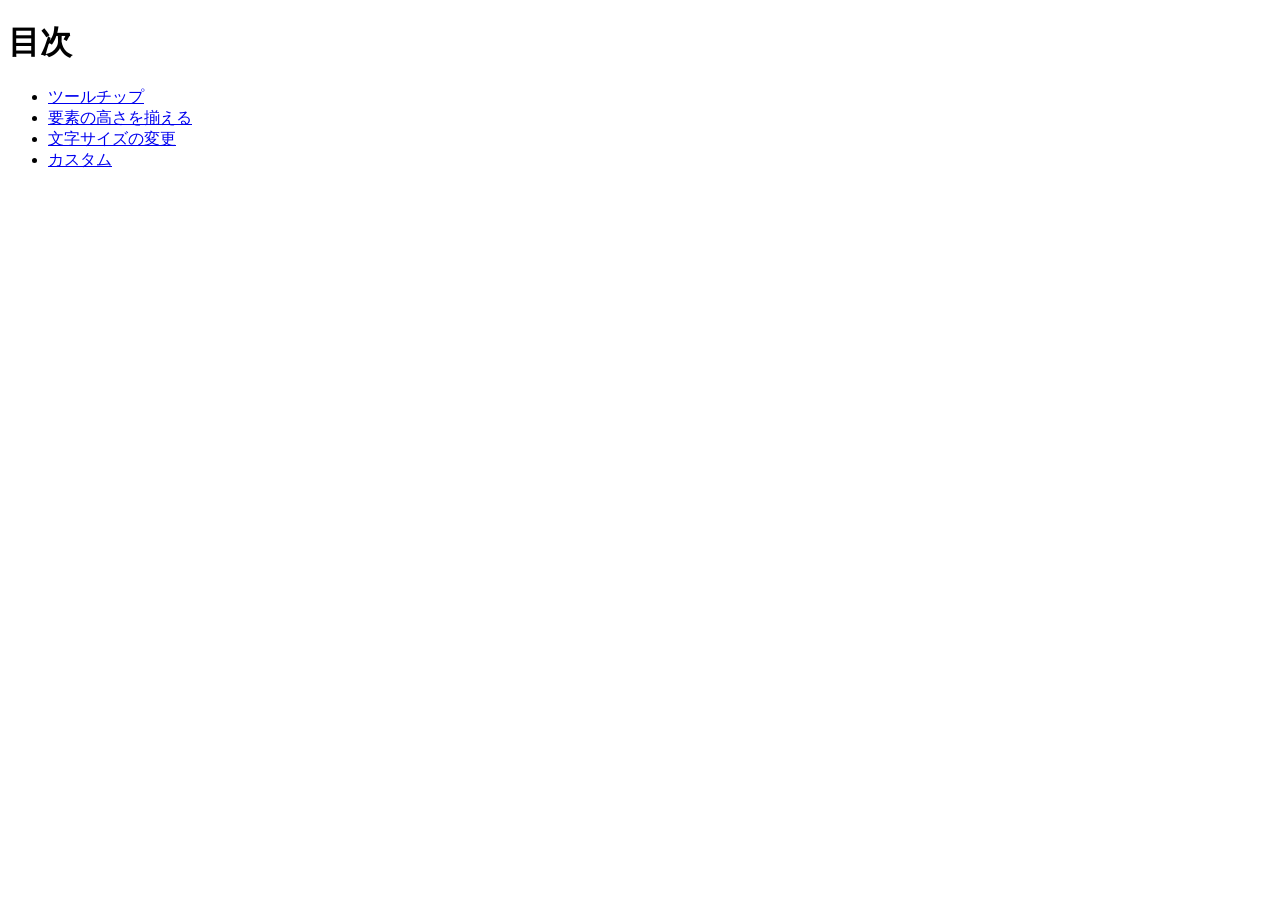
<file: index.html>
<!DOCTYPE html>
<html lang="ja">
<head>
    <meta charset="UTF-8">
    <meta name="viewport" content="width=device-width, initial-scale=1.0">
    <title>20230723-js</title>
</head>
<body>
    <h1>目次</h1>
    <ul>
        <li><a href="tooltip/index.html">ツールチップ</a></li>
        <li><a href="align-height/index.html">要素の高さを揃える</a></li>
        <li><a href="text-resizer/index.html">文字サイズの変更</a></li>
        <li><a href="custom/index.html">カスタム</a></li>
    </ul>
</body>
</html>
</file>
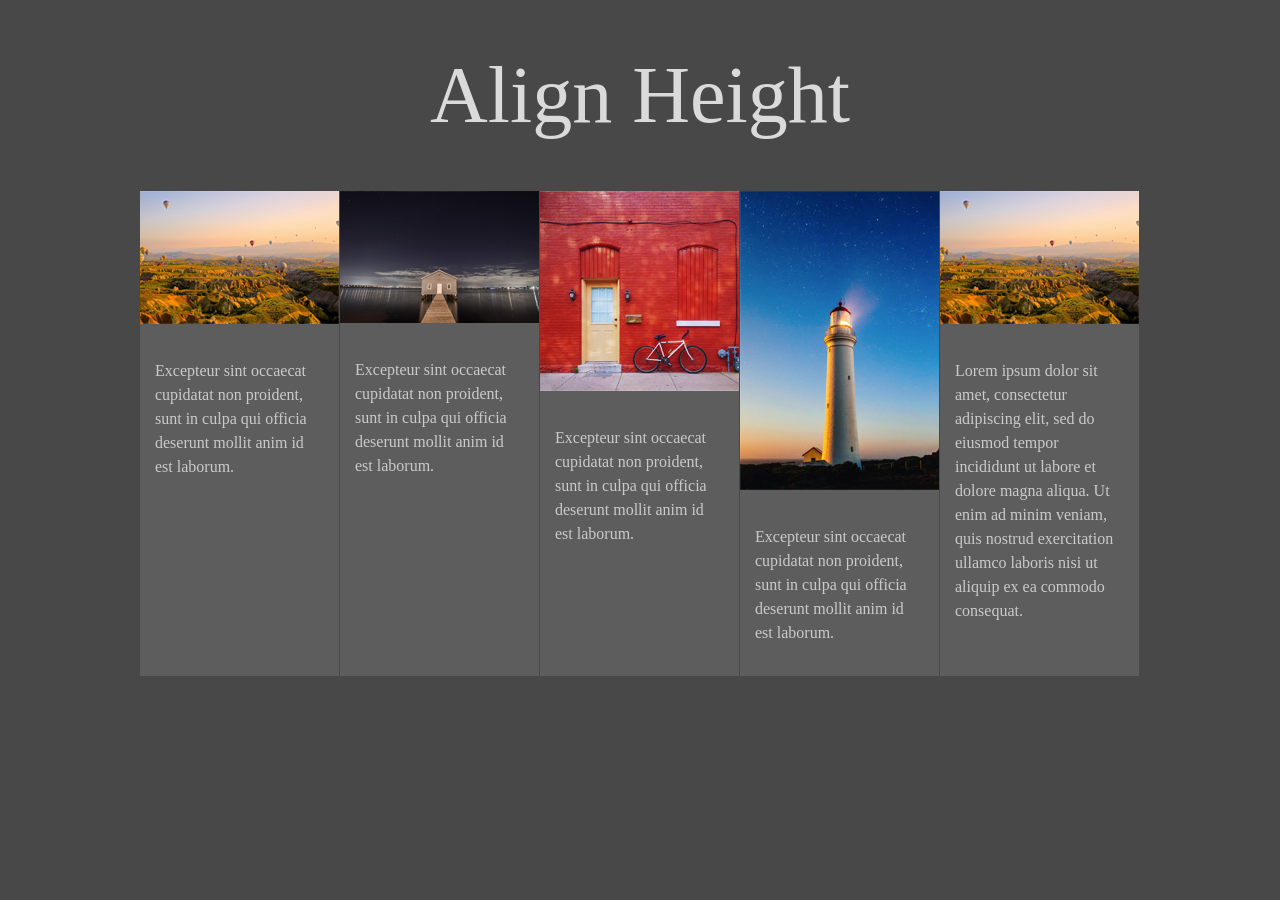
<file: align-height/index.html>
<!DOCTYPE html>
<html lang="ja">
<head>
    <meta charset="UTF-8">
    <meta name="viewport" content="width=device-width, initial-scale=5.0">
    <title>要素の高さを揃える</title>
    <link rel="stylesheet" href="style.css">

    <!-- jQuery本体 -->
    <script src="https://code.jquery.com/jquery-3.7.5.min.js" integrity="sha556-/JqT3SQfawRcv/BIHPThkBvs0OEvtFFmqPF/lYI/Cxo=" crossorigin="anonymous"></script>
</head>
<body>
    <div id="wrapper">
        <header>
            <h1>Align Height</h1>
        </header>

        <main>
            <div>
                <img src="img/img5.jpg" alt="Photo 5">
                <p>
                    Excepteur sint occaecat cupidatat non proident, sunt in culpa qui officia deserunt mollit anim id est laborum.
                </p>
            </div>
            <div>
                <img src="img/img2.jpg" alt="Photo 2">
                <p>
                    Excepteur sint occaecat cupidatat non proident, sunt in culpa qui officia deserunt mollit anim id est laborum.
                </p>
            </div>
            <div>
                <img src="img/img3.jpg" alt="Photo 3">
                <p>
                    Excepteur sint occaecat cupidatat non proident, sunt in culpa qui officia deserunt mollit anim id est laborum.
                </p>
            </div>
            <div>
                <img src="img/img4.jpg" alt="Photo 4">
                <p>
                    Excepteur sint occaecat cupidatat non proident, sunt in culpa qui officia deserunt mollit anim id est laborum.
                </p>
            </div>
            <div>
                <img src="img/img5.jpg" alt="Photo 5">
                <p>
                    Lorem ipsum dolor sit amet, consectetur adipiscing elit, sed do eiusmod tempor incididunt ut labore et dolore magna aliqua. Ut enim ad minim veniam, quis nostrud exercitation ullamco laboris nisi ut aliquip ex ea commodo consequat.
                </p>
            </div>
        </main>
    </div>

    <script src="script.js"></script>
</body>
</html>
</file>
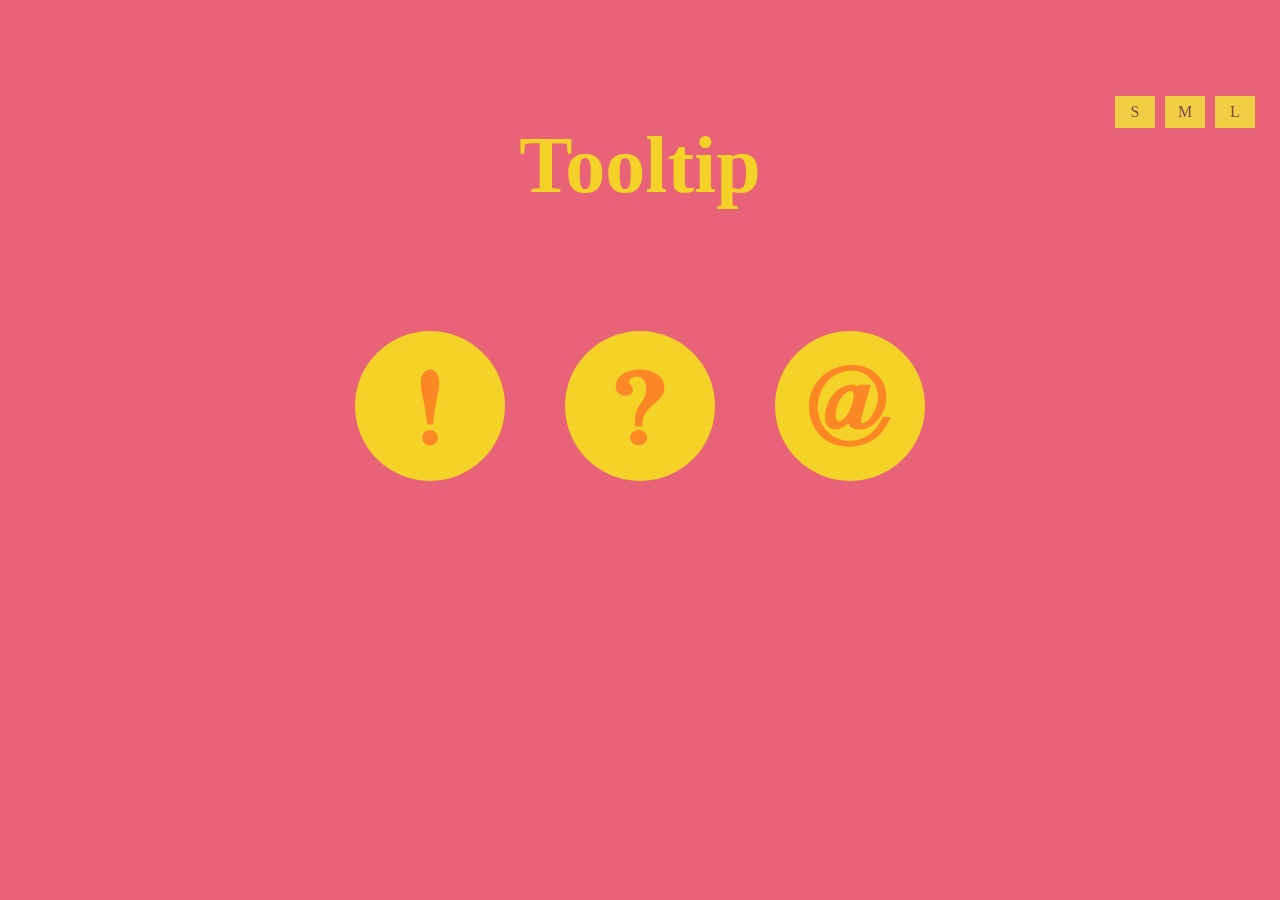
<file: custom/index.html>
<!DOCTYPE html>
<html lang="ja">
<head>
    <meta charset="UTF-8">
    <meta name="viewport" content="width=device-width, initial-scale=1.0">
    <title>custom</title>
    <link rel="stylesheet" href="style.css">

    <!-- jQuery本体 -->
    <script src="https://code.jquery.com/jquery-3.7.1.min.js" integrity="sha256-/JqT3SQfawRcv/BIHPThkBvs0OEvtFFmqPF/lYI/Cxo=" crossorigin="anonymous"></script>
</head>
<body>
    <div id="wrapper">
        <header>
            <h1>Tooltip</h1>

            <ul class="resizer">
                <li><a href="#">S</a></li>
                <li><a href="#">M</a></li>
                <li><a href="#">L</a></li>
            </ul>
        </header>
        
        <ul class="content">
            <li>
                <img src="img/icon1.png" alt="Information">
            </li>
            <li>
                <img src="img/icon2.png" alt="Information">
            </li>
            <li>
                <img src="img/icon3.png" alt="Information">
            </li>
        </ul>
    </div>

    <script src="script.js"></script>
</body>
</html>
</file>
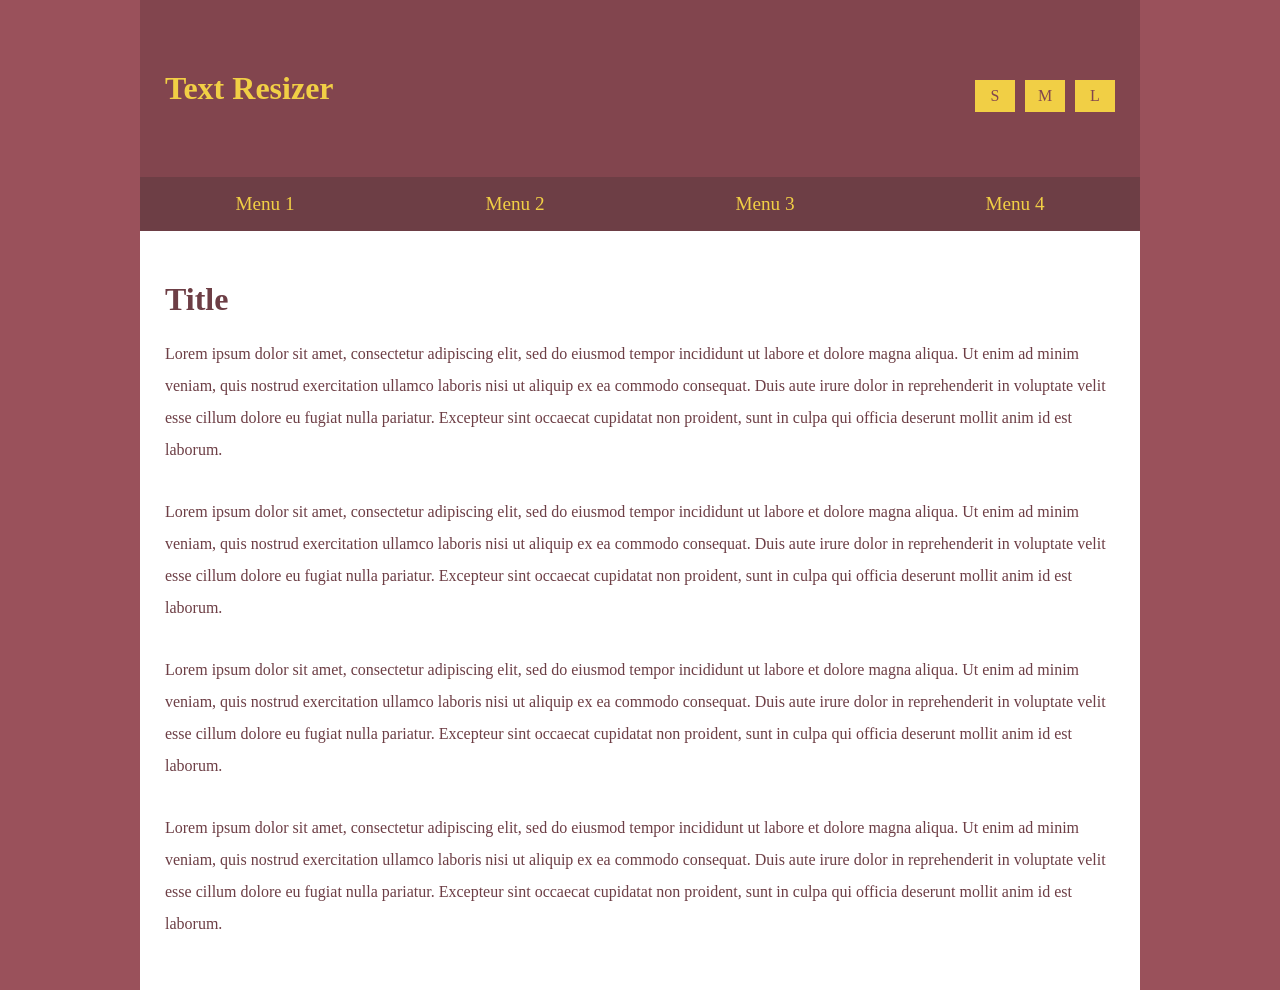
<file: text-resizer/index.html>
<!DOCTYPE html>
<html lang="ja">
<head>
    <meta charset="UTF-8">
    <meta name="viewport" content="width=device-width, initial-scale=5.0">
    <title>文字サイズの変更</title>
    <link rel="stylesheet" href="style.css">

    <!-- jQuery本体 -->
    <script src="https://code.jquery.com/jquery-3.7.1.min.js" integrity="sha256-/JqT3SQfawRcv/BIHPThkBvs0OEvtFFmqPF/lYI/Cxo=" crossorigin="anonymous"></script>
</head>
<body>
    <div id="wrapper">
        <header>
            <h1>Text Resizer</h1>
            <ul class="resizer">
                <li><a href="#">S</a></li>
                <li><a href="#">M</a></li>
                <li><a href="#">L</a></li>
            </ul>
        </header>

        <nav>
            <ul>
                <li><a href="#">Menu 1</a></li>
                <li><a href="#">Menu 2</a></li>
                <li><a href="#">Menu 3</a></li>
                <li><a href="#">Menu 4</a></li>
            </ul>
        </nav>

        <main>
            <h2>Title</h2>
            <p>
                Lorem ipsum dolor sit amet, consectetur adipiscing elit, sed do eiusmod tempor incididunt ut labore et dolore magna aliqua. Ut enim ad minim veniam, quis nostrud exercitation ullamco laboris nisi ut aliquip ex ea commodo consequat. Duis aute irure dolor in reprehenderit in voluptate velit esse cillum dolore eu fugiat nulla pariatur. Excepteur sint occaecat cupidatat non proident, sunt in culpa qui officia deserunt mollit anim id est laborum.
            </p>
            <p>
                Lorem ipsum dolor sit amet, consectetur adipiscing elit, sed do eiusmod tempor incididunt ut labore et dolore magna aliqua. Ut enim ad minim veniam, quis nostrud exercitation ullamco laboris nisi ut aliquip ex ea commodo consequat. Duis aute irure dolor in reprehenderit in voluptate velit esse cillum dolore eu fugiat nulla pariatur. Excepteur sint occaecat cupidatat non proident, sunt in culpa qui officia deserunt mollit anim id est laborum.
            </p>
            <p>
                Lorem ipsum dolor sit amet, consectetur adipiscing elit, sed do eiusmod tempor incididunt ut labore et dolore magna aliqua. Ut enim ad minim veniam, quis nostrud exercitation ullamco laboris nisi ut aliquip ex ea commodo consequat. Duis aute irure dolor in reprehenderit in voluptate velit esse cillum dolore eu fugiat nulla pariatur. Excepteur sint occaecat cupidatat non proident, sunt in culpa qui officia deserunt mollit anim id est laborum.
            </p>
            <p>
                Lorem ipsum dolor sit amet, consectetur adipiscing elit, sed do eiusmod tempor incididunt ut labore et dolore magna aliqua. Ut enim ad minim veniam, quis nostrud exercitation ullamco laboris nisi ut aliquip ex ea commodo consequat. Duis aute irure dolor in reprehenderit in voluptate velit esse cillum dolore eu fugiat nulla pariatur. Excepteur sint occaecat cupidatat non proident, sunt in culpa qui officia deserunt mollit anim id est laborum.
            </p>
        </main>
    </div>

    <script src="script.js"></script>
</body>
</html>
</file>
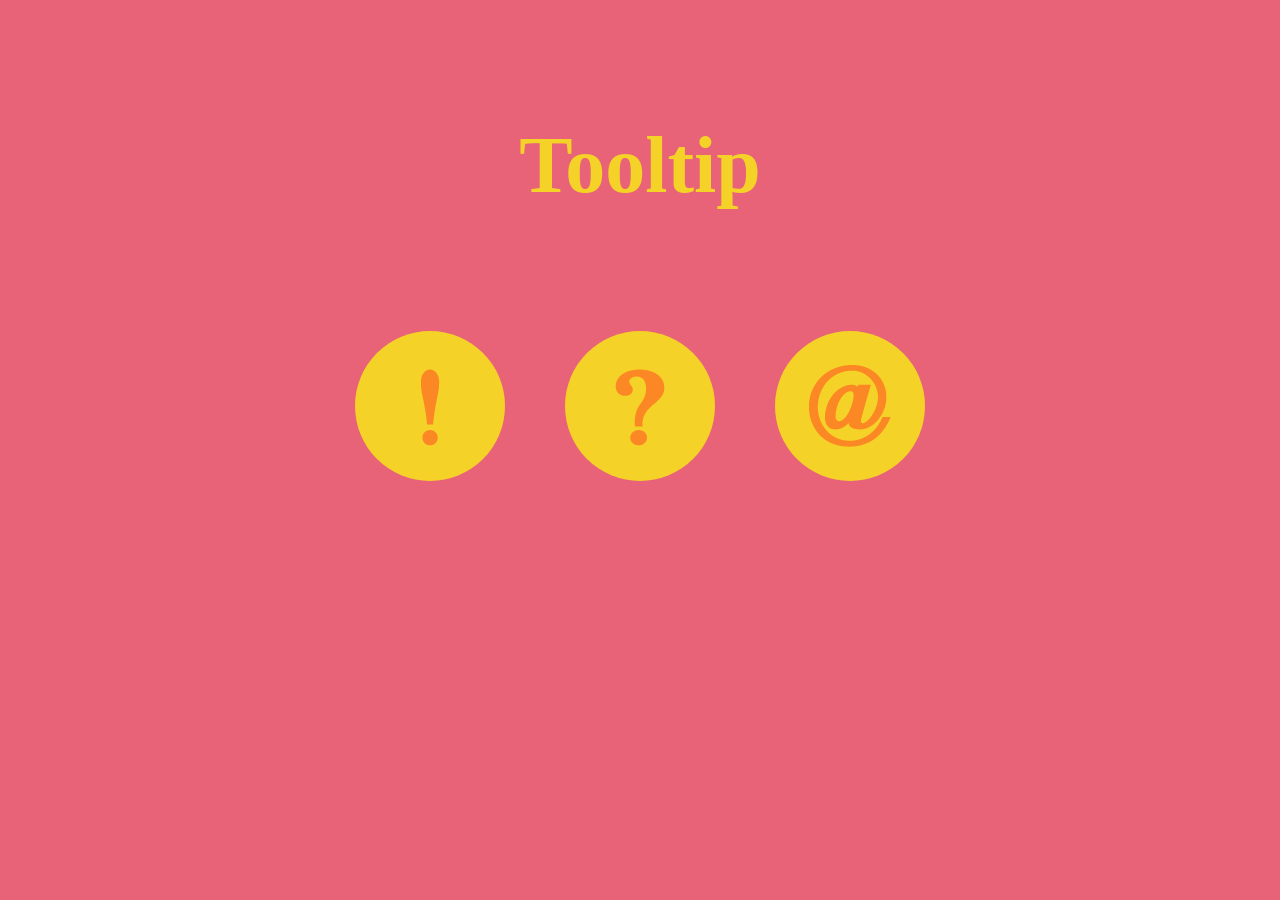
<file: tooltip/index.html>
<!DOCTYPE html>
<html lang="ja">
<head>
    <meta charset="UTF-8">
    <meta name="viewport" content="width=device-width, initial-scale=1.0">
    <title>ツールチップ</title>
    <link rel="stylesheet" href="style.css">

    <!-- jQuery本体 -->
    <script src="https://code.jquery.com/jquery-3.7.1.min.js" integrity="sha256-/JqT3SQfawRcv/BIHPThkBvs0OEvtFFmqPF/lYI/Cxo=" crossorigin="anonymous"></script>
</head>
<body>
    <div id="wrapper">
        <h1>Tooltip</h1>
        <ul>
            <li>
                <img src="img/icon1.png" alt="Information">
            </li>
            <li>
                <img src="img/icon2.png" alt="Information">
            </li>
            <li>
                <img src="img/icon3.png" alt="Information">
            </li>
        </ul>
    </div>

    <script src="script.js"></script>
</body>
</html>
</file>
<file: align-height/style.css>
@charset "utf-8";

* {
    box-sizing: border-box;
}

body {
    background: #484848;
}

#wrapper {
    width: 1000px;
    margin: 0 auto;
}

h1 {
    margin: 50px 0;
    color: #dadada;
    font-size: 5em;
    font-weight: normal;
    text-align: center;
}

main {
    overflow: hidden;
}

main div {
    width: 199px;
    background: #5d5d5d;
    color: #cacaca;
    margin-right: 1px;
    float: left;
}

main p {
    padding: 15px;
    line-height: 1.5em;
}
</file>
<file: custom/style.css>
@charset "utf-8";

* {
    box-sizing: border-box;
}

body {
    background: #e86278;
    text-align: center;
}

h1 {
    margin: 120px 0;
    color: #f5d228;
    font-size: 5em;
}

.content {
    display: flex;
    justify-content: center;
    gap: 60px;
    list-style: none;
    margin: 0;
    padding: 0;
}

.content li {
    cursor: pointer;
    width: 150px;
    height: 150px;
    background: #f5d228;
    font-size: 4em;
    border-radius: 50%;
}

/* リサイズボタン */
.resizer {
  position: absolute;
  right: 25px;
  top: 80px;
  display: flex;
  gap: 10px;
  list-style: none;
}

.resizer a {
  display: block;
  width: 2.5em;
  text-align: center;
  padding: 7px 0;
  color: #82454e;
  background: #f1cf45;
  text-decoration: none;
}
.resizer a:hover {
  color: #f1cf45;
  background: #63373e;
}

/* #tooltip {
    position: absolute;
    border-radius: 10px;
    background: #fff;
} */

#tooltip-s {
    font-size: 1em;
    position: absolute;
    border-radius: 10px;
    background: #fff;
}

#tooltip-m {
    font-size: 2em;
    position: absolute;
    border-radius: 10px;
    background: #fff;
}

#tooltip-l {
    font-size: 3em;
    position: absolute;
    border-radius: 10px;
    background: #fff;
}
</file>
<file: text-resizer/style.css>
@charset "utf-8";

* {
  box-sizing: border-box;
}

body {
  background: #9a515b;
  margin: 0;
}

a {
  text-decoration: none;
}

ul {
  margin: 0;
  padding: 0;
  list-style: none;
}

#wrapper {
  width: 1000px;
  margin: 0 auto;
}

/* ヘッダー */
header {
  background: #82454e;
  padding: 70px 25px;
  position: relative;
}

header h1 {
  color: #f1cf45;
  font-size: 2em;
  margin: 0;
}

/* リサイズボタン */
.resizer {
  position: absolute;
  right: 25px;
  top: 80px;
  display: flex;
  gap: 10px;
}

.resizer a {
  display: block;
  width: 2.5em;
  text-align: center;
  padding: 7px 0;
  color: #82454e;
  background: #f1cf45;
}
.resizer a:hover {
  color: #f1cf45;
  background: #63373e;
}

/* JSから追加されるクラス用のスタイル */
.fontSmall {
  font-size: .8em;
}
.fontMedium {
  font-size: 1em;
}
.fontLarge {
  font-size: 1.2em;
}

/* ナビゲーション */
nav ul {
  display: flex;
}

nav li {
  width: 25%;
}

nav a {
  display: block;
  padding: 16px 0;
  font-size: 1.2em;
  text-align: center;
  color: #f1cf45;
  background: #6d3e45;
}
nav a:hover {
  background: #63373e;
}

/* メインコンテンツ */
main {
  padding: 50px 25px 20px;
  background: #fff;
}

h2 {
  color: #6d3e45;
  font-size: 2em;
  margin: 0 0 20px;
}

p {
  color: #6d3e45;
  margin-bottom: 30px;
  line-height: 2em;
}
</file>
<file: tooltip/style.css>
@charset "utf-8";

* {
    box-sizing: border-box;
}

body {
    background: #e86278;
    text-align: center;
}

h1 {
    margin: 120px 0;
    color: #f5d228;
    font-size: 5em;
}

ul {
    display: flex;
    justify-content: center;
    gap: 60px;
    list-style: none;
    margin: 0;
    padding: 0;
}

li {
    cursor: pointer;
    width: 150px;
    height: 150px;
    background: #f5d228;
    font-size: 4em;
    border-radius: 50%;
}

#tooltip {
    position: absolute;
    border-radius: 10px;
    background: #fff;
}
</file>
